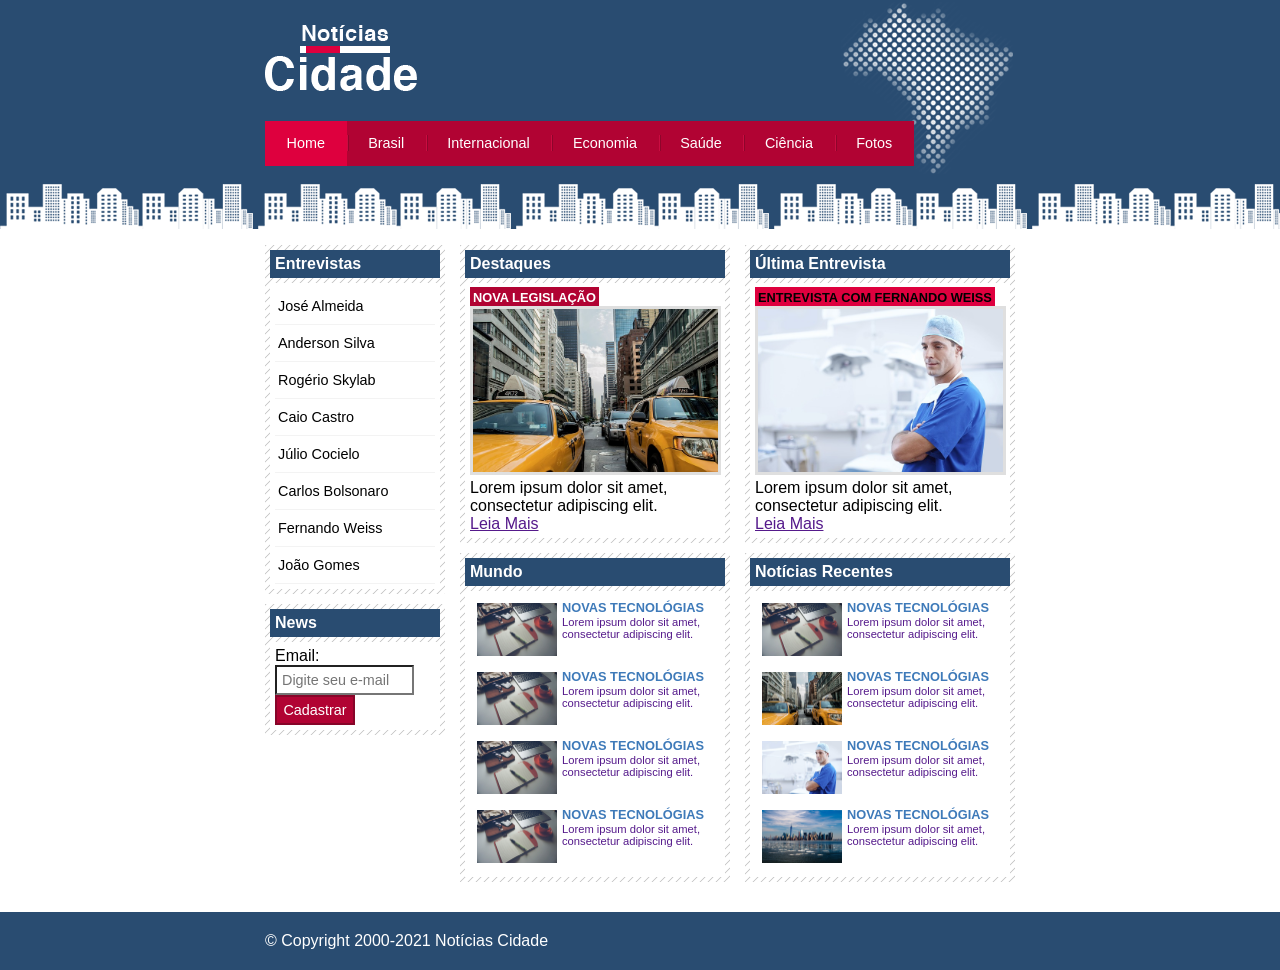
<file: index.html>
<!DOCTYPE html>
<html lang="pt-br">
<head>
    <meta charset="UTF-8">
    <meta http-equiv="X-UA-Compatible" content="IE=edge">
    <meta name="viewport" content="width=device-width, initial-scale=1.0">

    <link rel="stylesheet" type="text/css" href="styles/style.css">

    <title>Notícias Cidade - Seu Portal de Notícias</title>

</head>

<body id="tres-colunas" class="home">
    
    <!-- Inicio do Container -->
    <div id="container">
        <!-- Inicio do Topo -->
        <div id="topo">

            <h1 class="logo">Noticias Cidade</h1>

            <ul id="navegacao">

                <li class="primeiro">
                    <a id="home" href="index.html">Home</a>
                </li>

                <li>
                    <a id="brasil" href="brasil.html">Brasil</a>
                </li>

                <li>
                    <a id="brasil" href="internacional.html">Internacional</a>
                </li>

                <li>
                    <a id="economia" href="economia.html">Economia</a>
                </li>

                <li>
                    <a id="saude href="saude.html">Saúde</a>
                </li>

                <li>
                    <a id="ciencia" href="ciencia.html">Ciência</a>
                </li>

                <li>
                    <a id="fotos" href="fotos.html">Fotos</a>
                </li>

            </ul>
        </div> <!-- Final do Topo -->

        <!-- Inicio Conteudo -->
        <div id="conteudo">

            <!-- Inicio Conteudo Primario -->
            <div id="primario">
                <div class="caixa destaque">
                    <h2>Destaques</h2>
                    <div class="caixa-conteudo">
                        <h3>Nova Legislação</h3>
                        <img class="imagem-principal" src="images/taxi.jpg" width="100%" alt="">
                        <p>
                            Lorem ipsum dolor sit amet, consectetur adipiscing elit.
                        </p>
                        <a href="">Leia Mais</a>
                    </div>
                </div>

                <div class="caixa">
                    <h2>Mundo</h2>
                    <div class="caixa-conteudo">
                        
                        <ul id="lista-noticias">
                            <li>
                                <a href=""><img src="images/tecnologia.jpg" width="80" alt="">
                                    <h3>Novas Tecnológias</h3>
                                    <p>Lorem ipsum dolor sit amet, consectetur adipiscing elit.</p>
                                </a>
                            </li>

                            <li>
                                <a href=""><img src="images/tecnologia.jpg" width="80" alt="">
                                    <h3>Novas Tecnológias</h3>
                                    <p>Lorem ipsum dolor sit amet, consectetur adipiscing elit.</p>
                                </a>
                            </li>

                            <li>
                                <a href="">
                                 <img src="images/tecnologia.jpg" width="80" alt="">
                                 <h3>Novas Tecnológias</h3>
                                 <p>Lorem ipsum dolor sit amet, consectetur adipiscing elit.</p>
                                </a>
                            </li>

                            <li>
                                <a href=""><img src="images/tecnologia.jpg" width="80" alt="">
                                 <h3>Novas Tecnológias</h3>
                                 <p>Lorem ipsum dolor sit amet, consectetur adipiscing elit.</p>
                                </a>
                            </li>
                        </ul>

                    </div>
                </div>

            </div>
           <!-- Fim Conteudo Primario -->         

           <!-- Inicio Conteudo Secundario -->
            <div id="secundario">
                <div class="caixa entrevista">
                    <h2>Última Entrevista</h2>
                    <div class="caixa-conteudo">
                        <h3>Entrevista com Fernando Weiss</h3>
                        <img class="imagem-principal" src="images/doutor.jpg" width="100%" alt="">
                        <p>
                            Lorem ipsum dolor sit amet, consectetur adipiscing elit.
                        </p>
                        <a href="">Leia Mais</a>
                    </div>
                </div>

                <div class="caixa">
                    <h2>Notícias Recentes</h2>
                    <div class="caixa-conteudo">
                        
                        <ul id="lista-noticias">
                            <li>
                                <a href=""><img src="images/tecnologia.jpg" width="80" alt="">
                                    <h3>Novas Tecnológias</h3>
                                    <p>Lorem ipsum dolor sit amet, consectetur adipiscing elit.</p>
                                </a>
                            </li>
                            
                            <li>
                                <a href=""><img src="images/taxi.jpg" width="80" alt="">
                                    <h3>Novas Tecnológias</h3>
                                    <p>Lorem ipsum dolor sit amet, consectetur adipiscing elit.</p>
                                </a>
                            </li>

                            <li>
                                <a href="">
                                 <img src="images/doutor.jpg" width="80" alt="">
                                 <h3>Novas Tecnológias</h3>
                                 <p>Lorem ipsum dolor sit amet, consectetur adipiscing elit.</p>
                                </a>
                            </li>

                            <li>
                                <a href=""><img src="images/cidade.jpg" width="80" alt="">
                                 <h3>Novas Tecnológias</h3>
                                 <p>Lorem ipsum dolor sit amet, consectetur adipiscing elit.</p>
                                </a>
                            </li>
                        </ul>

                    </div>
                </div>

            </div>
            <!-- Fim Conteudo Secundario -->

            <!-- Inicio Lateral -->
            <div id="lateral">
                <div class="caixa">
                    <h2>Entrevistas</h2>
                    <div class="caixa-conteudo">
                        <ul>
                            <li><a href="">José Almeida</a></li>
                            <li><a href="">Anderson Silva</a></li>
                            <li><a href="">Rogério Skylab</a></li>
                            <li><a href="">Caio Castro</a></li>
                            <li><a href="">Júlio Cocielo</a></li>
                            <li><a href="">Carlos Bolsonaro</a></li>
                            <li><a href="">Fernando Weiss</a></li>
                            <li><a href="">João Gomes</a></li>
                        </ul>
                    </div>
                </div>

                <div class="caixa">
                    <h2>News</h2>
                    <div class="caixa-conteudo">
                        <form action="">
                            <div>
                                <label for="email">Email:</label>
                                <input type="text" name="email" id="email" placeholder="Digite seu e-mail">
                                <input class="submit" type="submit" value="Cadastrar">
                            </div>
                        </form>
                    </div>
                </div>

            </div>
            <!-- Fim Lateral -->

        </div>
        <!-- Fim do Conteudo -->
    </div>
    <!-- Final do Container -->

   
    <!-- Rodape -->
    <div id="container-rodape" style="clear:both">
        <div id="rodape">
            &copy; Copyright 2000-2021 Notícias Cidade
        </div>
    </div>
    <!-- Fim do Rodapé  -->

</body>
</html>
</file>
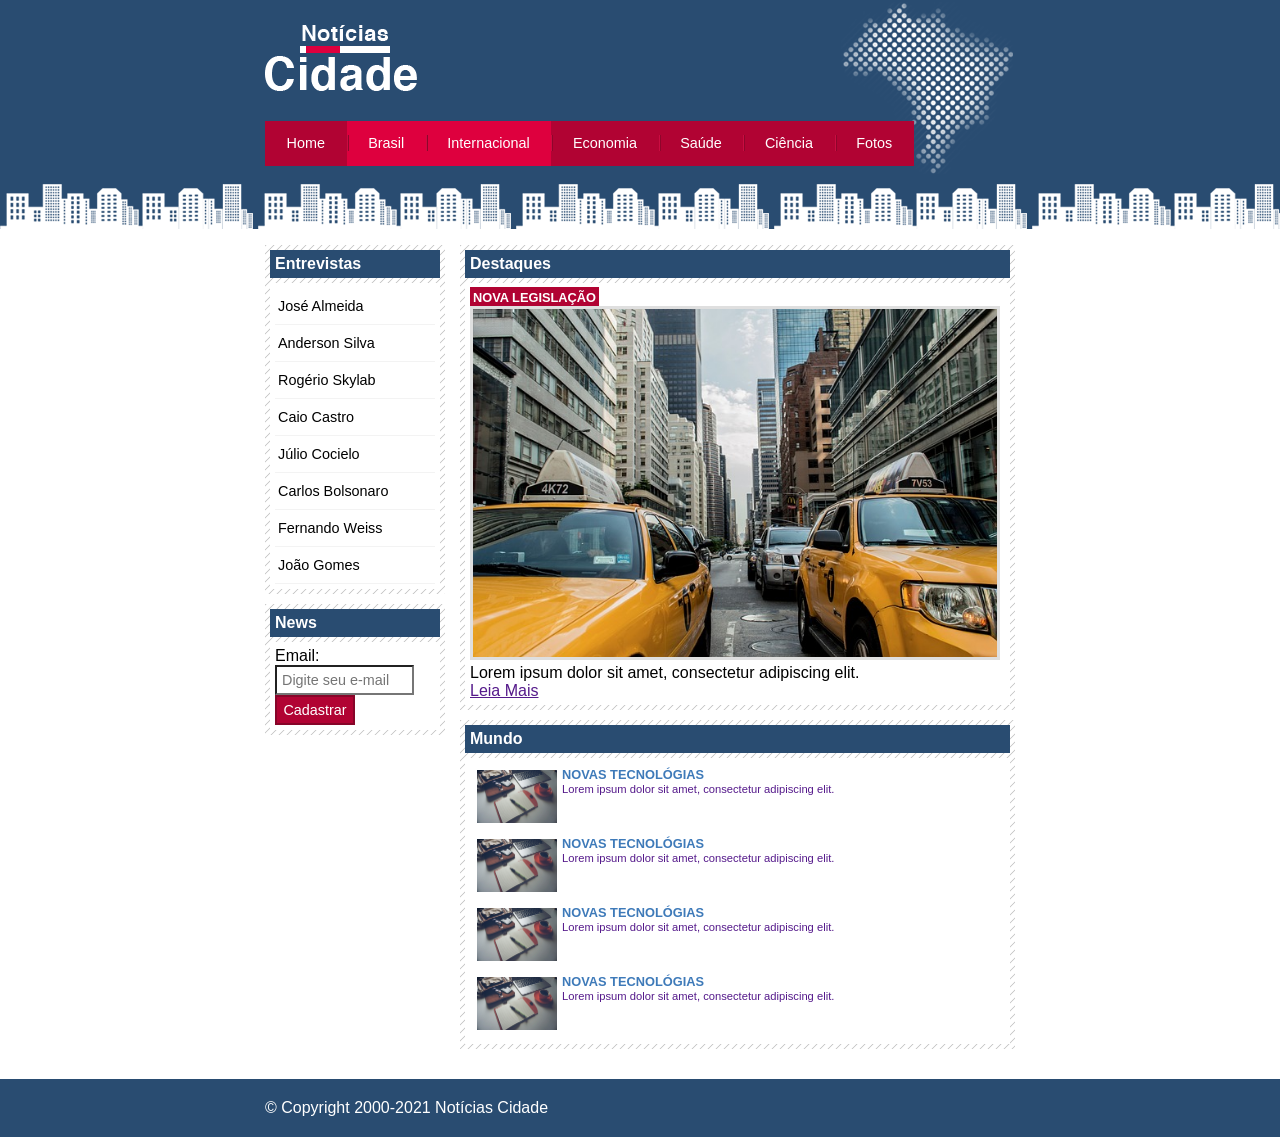
<file: brasil.html>
<!DOCTYPE html>
<html lang="pt-br">
<head>
    <meta charset="UTF-8">
    <meta http-equiv="X-UA-Compatible" content="IE=edge">
    <meta name="viewport" content="width=device-width, initial-scale=1.0">

    <link rel="stylesheet" type="text/css" href="styles/style.css">

    <title>Notícias Cidade - Seu Portal de Notícias</title>

</head>

<body id="duas-colunas" class="brasil">
    
    <!-- Inicio do Container -->
    <div id="container">
        <!-- Inicio do Topo -->
        <div id="topo">

            <h1 class="logo">Noticias Cidade</h1>

            <ul id="navegacao">

                <li class="primeiro">
                    <a id="home" href="index.html">Home</a>
                </li>

                <li>
                    <a id="brasil" href="brasil.html">Brasil</a>
                </li>

                <li>
                    <a id="brasil" href="internacional.html">Internacional</a>
                </li>

                <li>
                    <a id="economia" href="economia.html">Economia</a>
                </li>

                <li>
                    <a id="saude href="saude.html">Saúde</a>
                </li>

                <li>
                    <a id="ciencia" href="ciencia.html">Ciência</a>
                </li>

                <li>
                    <a id="fotos" href="fotos.html">Fotos</a>
                </li>

            </ul>
        </div> <!-- Final do Topo -->

        <!-- Inicio Conteudo -->
        <div id="conteudo">

            <!-- Inicio Conteudo Primario -->
            <div id="primario">
                <div class="caixa destaque">
                    <h2>Destaques</h2>
                    <div class="caixa-conteudo">
                        <h3>Nova Legislação</h3>
                        <img class="imagem-principal" src="images/taxi.jpg" width="100%" alt="">
                        <p>
                            Lorem ipsum dolor sit amet, consectetur adipiscing elit.
                        </p>
                        <a href="">Leia Mais</a>
                    </div>
                </div>

                <div class="caixa">
                    <h2>Mundo</h2>
                    <div class="caixa-conteudo">
                        
                        <ul id="lista-noticias">
                            <li>
                                <a href=""><img src="images/tecnologia.jpg" width="80" alt="">
                                    <h3>Novas Tecnológias</h3>
                                    <p>Lorem ipsum dolor sit amet, consectetur adipiscing elit.</p>
                                </a>
                            </li>

                            <li>
                                <a href=""><img src="images/tecnologia.jpg" width="80" alt="">
                                    <h3>Novas Tecnológias</h3>
                                    <p>Lorem ipsum dolor sit amet, consectetur adipiscing elit.</p>
                                </a>
                            </li>

                            <li>
                                <a href="">
                                 <img src="images/tecnologia.jpg" width="80" alt="">
                                 <h3>Novas Tecnológias</h3>
                                 <p>Lorem ipsum dolor sit amet, consectetur adipiscing elit.</p>
                                </a>
                            </li>

                            <li>
                                <a href=""><img src="images/tecnologia.jpg" width="80" alt="">
                                 <h3>Novas Tecnológias</h3>
                                 <p>Lorem ipsum dolor sit amet, consectetur adipiscing elit.</p>
                                </a>
                            </li>
                        </ul>

                    </div>
                </div>

            </div>
           <!-- Fim Conteudo Primario -->         

            <!-- Inicio Lateral -->
            <div id="lateral">
                <div class="caixa">
                    <h2>Entrevistas</h2>
                    <div class="caixa-conteudo">
                        <ul>
                            <li><a href="">José Almeida</a></li>
                            <li><a href="">Anderson Silva</a></li>
                            <li><a href="">Rogério Skylab</a></li>
                            <li><a href="">Caio Castro</a></li>
                            <li><a href="">Júlio Cocielo</a></li>
                            <li><a href="">Carlos Bolsonaro</a></li>
                            <li><a href="">Fernando Weiss</a></li>
                            <li><a href="">João Gomes</a></li>
                        </ul>
                    </div>
                </div>

                <div class="caixa">
                    <h2>News</h2>
                    <div class="caixa-conteudo">
                        <form action="">
                            <div>
                                <label for="email">Email:</label>
                                <input type="text" name="email" id="email" placeholder="Digite seu e-mail">
                                <input class="submit" type="submit" value="Cadastrar">
                            </div>
                        </form>
                    </div>
                </div>

            </div>
            <!-- Fim Lateral -->

        </div>
        <!-- Fim do Conteudo -->
    </div>
    <!-- Final do Container -->

   
    <!-- Rodape -->
    <div id="container-rodape" style="clear:both">
        <div id="rodape">
            &copy; Copyright 2000-2021 Notícias Cidade
        </div>
    </div>
    <!-- Fim do Rodapé  -->

</body>
</html>
</file>
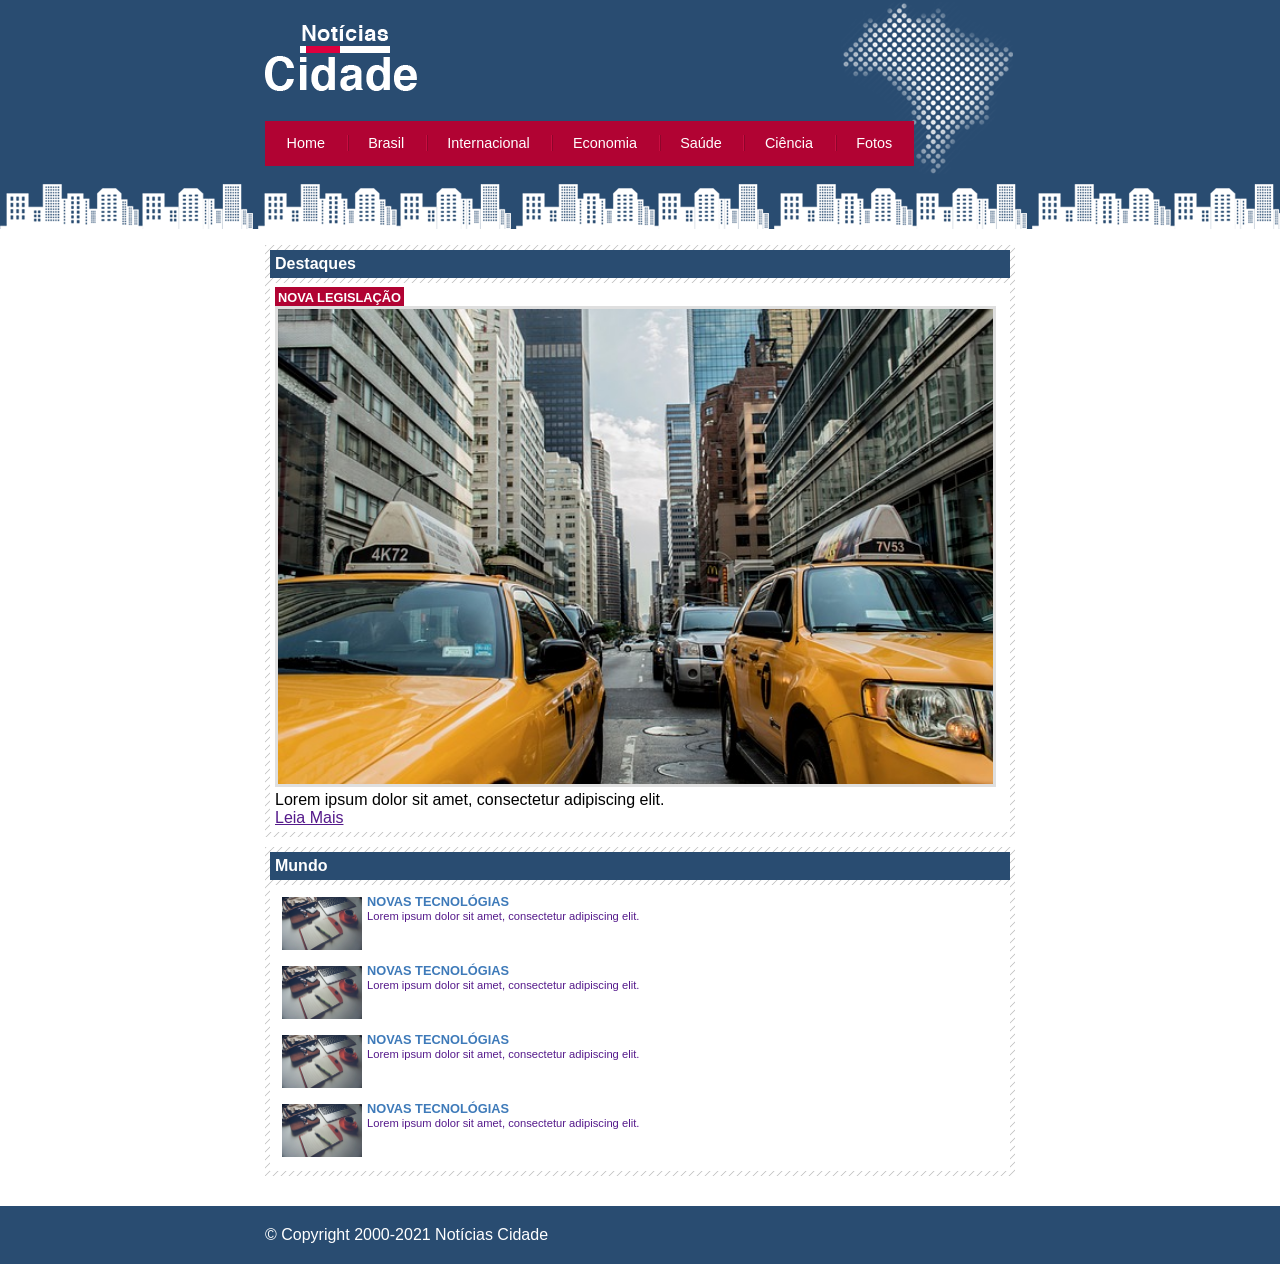
<file: fotos.html>
<!DOCTYPE html>
<html lang="pt-br">
<head>
    <meta charset="UTF-8">
    <meta http-equiv="X-UA-Compatible" content="IE=edge">
    <meta name="viewport" content="width=device-width, initial-scale=1.0">

    <link rel="stylesheet" type="text/css" href="styles/style.css">

    <title>Notícias Cidade - Seu Portal de Notícias</title>

</head>

<body id="uma-coluna" class="fotos">
    
    <!-- Inicio do Container -->
    <div id="container">
        <!-- Inicio do Topo -->
        <div id="topo">

            <h1 class="logo">Noticias Cidade</h1>

            <ul id="navegacao">

                <li class="primeiro">
                    <a id="home" href="index.html">Home</a>
                </li>

                <li>
                    <a id="brasil" href="brasil.html">Brasil</a>
                </li>

                <li>
                    <a id="brasil" href="internacional.html">Internacional</a>
                </li>

                <li>
                    <a id="economia" href="economia.html">Economia</a>
                </li>

                <li>
                    <a id="saude href="saude.html">Saúde</a>
                </li>

                <li>
                    <a id="ciencia" href="ciencia.html">Ciência</a>
                </li>

                <li>
                    <a id="fotos" href="fotos.html">Fotos</a>
                </li>

            </ul>
        </div> <!-- Final do Topo -->

        <!-- Inicio Conteudo -->
        <div id="conteudo">

            <!-- Inicio Conteudo Primario -->
            <div id="primario">
                <div class="caixa destaque">
                    <h2>Destaques</h2>
                    <div class="caixa-conteudo">
                        <h3>Nova Legislação</h3>
                        <img class="imagem-principal" src="images/taxi.jpg" width="100%" alt="">
                        <p>
                            Lorem ipsum dolor sit amet, consectetur adipiscing elit.
                        </p>
                        <a href="">Leia Mais</a>
                    </div>
                </div>

                <div class="caixa">
                    <h2>Mundo</h2>
                    <div class="caixa-conteudo">
                        
                        <ul id="lista-noticias">
                            <li>
                                <a href=""><img src="images/tecnologia.jpg" width="80" alt="">
                                    <h3>Novas Tecnológias</h3>
                                    <p>Lorem ipsum dolor sit amet, consectetur adipiscing elit.</p>
                                </a>
                            </li>

                            <li>
                                <a href=""><img src="images/tecnologia.jpg" width="80" alt="">
                                    <h3>Novas Tecnológias</h3>
                                    <p>Lorem ipsum dolor sit amet, consectetur adipiscing elit.</p>
                                </a>
                            </li>

                            <li>
                                <a href="">
                                 <img src="images/tecnologia.jpg" width="80" alt="">
                                 <h3>Novas Tecnológias</h3>
                                 <p>Lorem ipsum dolor sit amet, consectetur adipiscing elit.</p>
                                </a>
                            </li>

                            <li>
                                <a href=""><img src="images/tecnologia.jpg" width="80" alt="">
                                 <h3>Novas Tecnológias</h3>
                                 <p>Lorem ipsum dolor sit amet, consectetur adipiscing elit.</p>
                                </a>
                            </li>
                        </ul>

                    </div>
                </div>

            </div>
           <!-- Fim Conteudo Primario -->         

        </div>
        <!-- Fim do Conteudo -->
    </div>
    <!-- Final do Container -->

   
    <!-- Rodape -->
    <div id="container-rodape" style="clear:both">
        <div id="rodape">
            &copy; Copyright 2000-2021 Notícias Cidade
        </div>
    </div>
    <!-- Fim do Rodapé  -->

</body>
</html>
</file>
<file: styles/style.css>
* {
    margin: 0;
    padding: 0;
}

body {
    background: #fff url(../images/fundo.png) repeat-x;
    font-family: "Trebuchet MS", "Helvetica", sans-serif;
}

#container {
    width: 750px;
    margin: 0 auto;
}

#topo {
    height: 150px;
    background: url(../images/detalhe-topo.png) no-repeat right top;
    padding-top: 25px;    
}

.logo {
    width: 152px;
    height: 66px;
    background: url(../images/logo.png) no-repeat center;
    text-indent: -3000px;
}

/* Navbar */

ul {
    margin:0;
    padding: 0;
    list-style: none;
}

#topo ul {
    background: #b10333;
    margin-top: 30px;
    float: left;
}

#topo ul li {
    float: left;
}

#topo ul a {
    font-size: 0.9em;
    display: block;
    padding: 0.5em 1.5em;
    line-height: 2.1em;
    text-decoration: none;
    color: #fff;
    background: url(../images/divisor.png) no-repeat left center;
}

#topo ul .primeiro a {
    background: none;
}

#topo ul a:hover {
    color: #69001d;
}

body.home #navegacao a#home, 
body.brasil #navegacao a#brasil,
body.internacional #navegacao a#internacional,
body.economia #navegacao a#economia,
body.saude #navegacao a#saude,
body.ciencia #navegacao a#ciencia,
body.foto #navegacao a#foto {
    color: #fff;
    background-color: #de003e;
    cursor: text;
}

/* Layout */

#conteudo {
    margin-top: 60px;
    background: #f5f5f5;
}

#lateral {
    width: 180px;
    float: left;
    margin:0 0 20px -750px;
}

#primario {
    width: 270px;
    margin: 0 0 20px 195px;
    float: left;
}

#duas-colunas #primario {
    width: 555px;
}

#uma-coluna #primario {
    width: 750px;
    margin: 0 0 20px 0;
}

#secundario {
    width: 270px;
    margin:0 0 20px 15px;  
    float: left;
    
}

/* Caixas */

.caixa {
    margin:10px 0;
    padding: 5px;
    background: #f3f3f3 url(../images/fundo-caixa.png); 
}

h2 {
    font-size: 1em;
    background: #294c71;
    color: #fff;
    padding: 5px;
}

.caixa-conteudo {
    background: #fff;
    padding: 5px;
    margin-top: 5px;
}

/* Formatação Menus Laterais */

#lateral ul a {
    font-size: 0.9em;
    padding: 3px;
    display: block;
    line-height: 30px;
    color: #000;
    text-decoration: none;
    border-bottom: 1px solid #f3f3f3;
}

#lateral ul a:hover {
    background: #f9f9f9 url(../images/marcador.png) no-repeat left center;
    padding-left: 20px;
    color: #a1a1aa;
}

/* News */

label {
    display: block;
    cursor: pointer;
}

input {
    padding: 5px;
    width: 125px;
    font-size: 0.9em;
    background-color: #fff;
}

input.submit {
    width: 80px;
    color: #fff;
    background-color: #b10333;
    border: 2px solid #870529;
}

/* Formatando Imagens */

img.imagem-principal {
    width: 98%;
    border: 3px solid #dfdfdf;
}

/* Formatanco Cabeçalhos */

h3 {
    text-transform: uppercase;
    display: inline;
    font-size: 0.8em;
    padding: 3px;
}

.destaque h3 {
    background: #b10333;
    color: #fff;
}

.entrevista h3 {
    background: #de003e;
    color: #000;
}

/* Formatando Lista de Noticias */

#lista-noticias li {
    padding: 2px;
    border-bottom: #ccc;
    height: 65px;
}

#lista-noticias li:hover {
   background: #eee;
   cursor: pointer;
}

#lista-noticias li a {
    text-decoration: none;
}

#lista-noticias li a h3 {
    font-size: 0.8em;
    padding: 0;
    color: #3e7ab9;
}

#lista-noticias li a p {
    font-size: 0.7em;
}

#lista-noticias li a img {
    float: left;
    margin: 5px;
}

/* Rodapé */

#container-rodape {
    background: #294c71;
    padding: 20px;
}

#rodape {
    width: 750px;
    margin: 0 auto;
    color: #fff;
}
</file>
